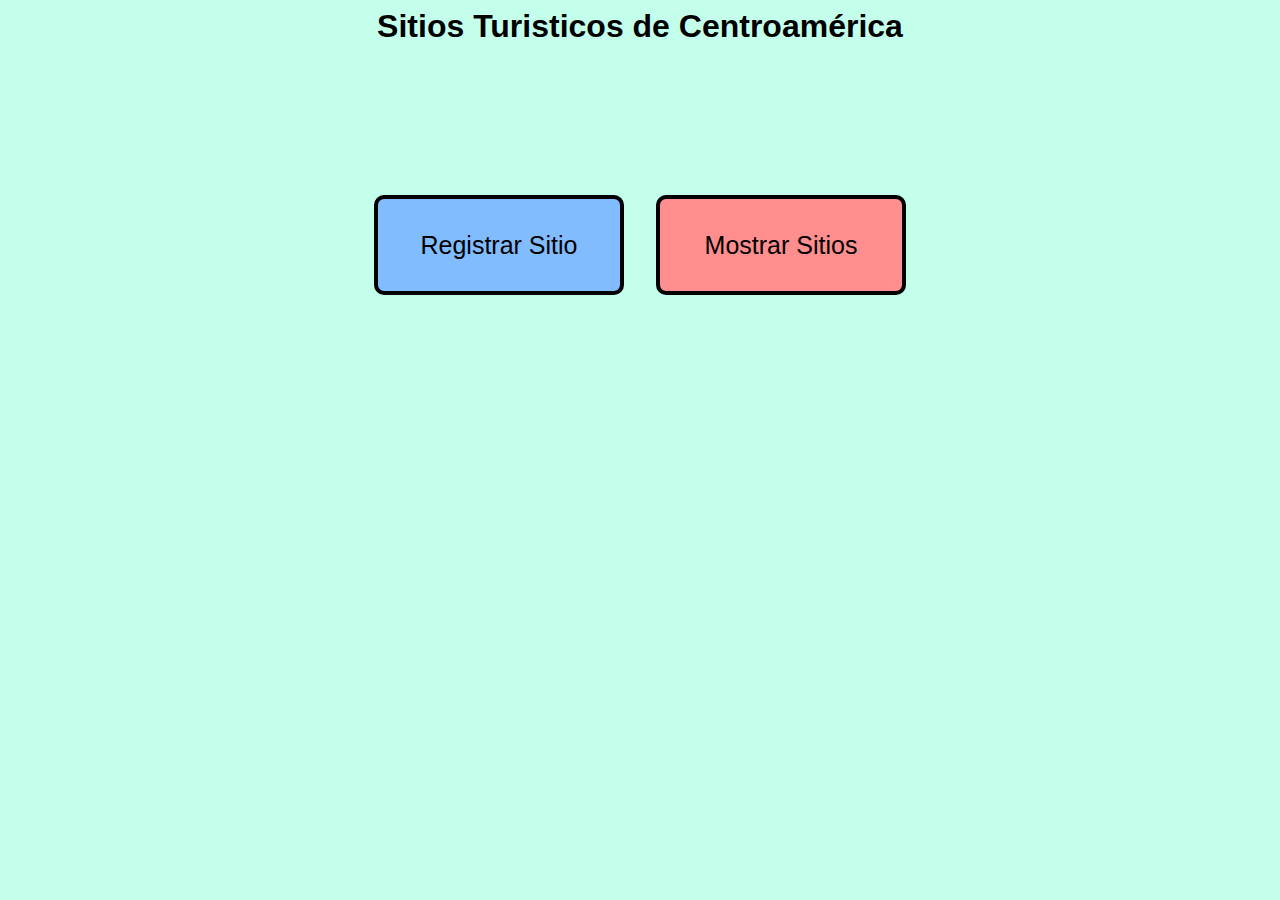
<file: Proyectos_JavaScript/index.html>
<!DOCTYPE html>
<html lang="es">
<head>
    <meta charset="UTF-8">
    <meta name="viewport" content="width=device-width, initial-scale=1.0">
    <title>Document</title>
    <link rel="stylesheet" href="estilos.css">
</head>
<body>
    <h1 id="titulo">Sitios Turisticos de Centroamérica</h1>
    <div id="botones">
        <a href="registro.html"><button id="botonregistro">Registrar Sitio</button></a> 
        <a href="mostrar.html"><button id="botonmostrar">Mostrar Sitios</button></a>
    </div>
</body>
</html>
</file>
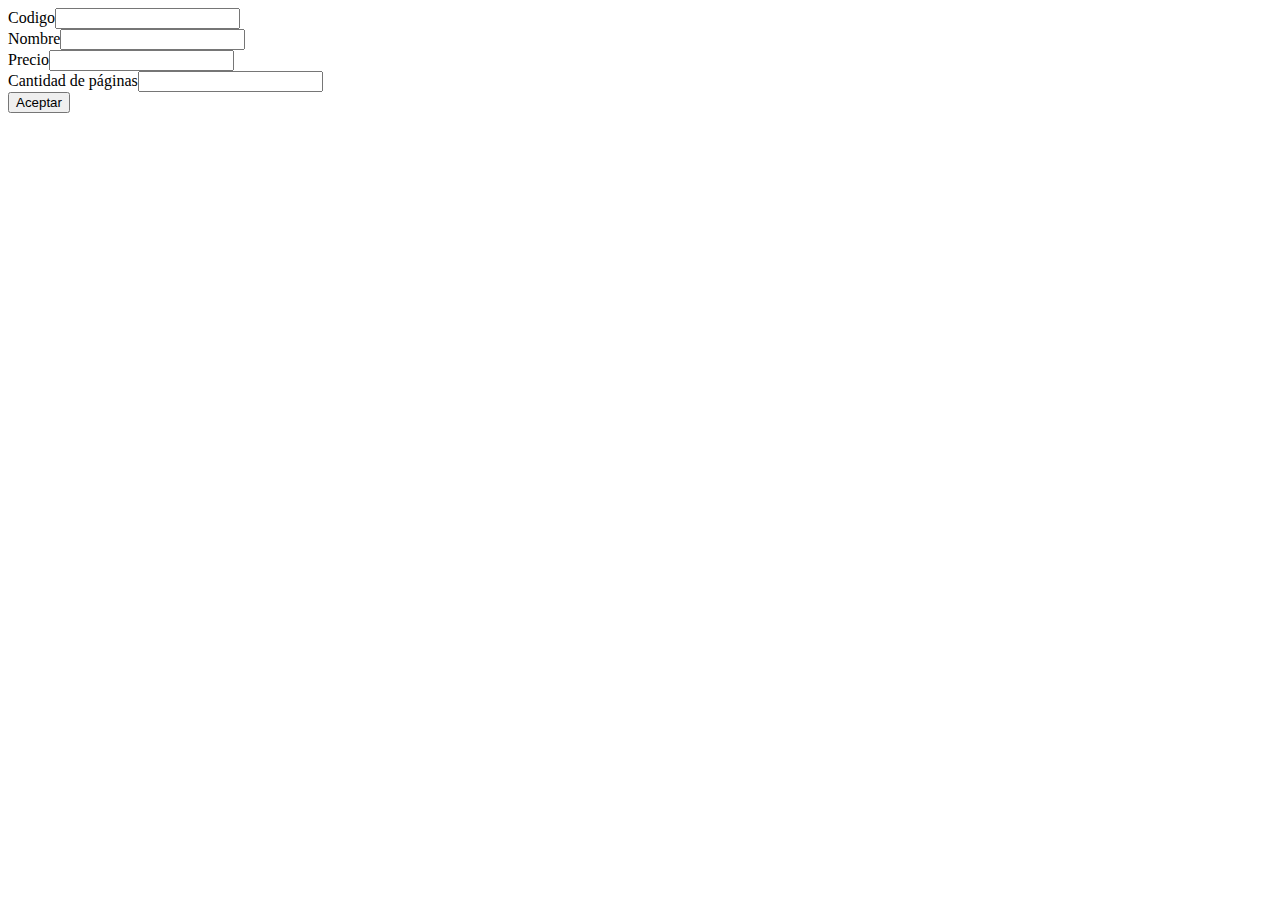
<file: Municode Evaluacion/libro.html>
<!DOCTYPE html>
<html lang="en">
<head>
    <meta charset="UTF-8">
    <meta name="viewport" content="width=device-width, initial-scale=1.0">
    <title>Document</title>
</head>
<body>
    <script>
        function verificar(){
            let codigo = document.getElementById("codigo").value;
            let nombre = document.getElementById("nombre").value;
            let precio = document.getElementById("precio").value;
            let paginas = document.getElementById("paginas").value;
            if (codigo != "" && nombre != "" && precio != "" && paginas != ""){
                if (paginas < 10){
                    document.getElementById("mensaje").innerText = "ERROR: el minimo de paginas es 10";
                }
                if (precio < 5){
                    document.getElementById("mensaje").innerText = "ERROR:  el precio minimo es Q.5.00";
                }
            }else{
                document.getElementById("mensaje").innerText = "ERROR: hay un dato vacio";
            }
        }
    </script>
    
        <label for="codigo">Codigo</label><input type="text" id="codigo"/><br>
        <label for="nombre">Nombre</label><input type="text" id="nombre"/><br>
        <label for="precio">Precio</label><input type="text" id="precio"/><br>
        <label for="paginas">Cantidad de páginas</label><input type="text" id="paginas"/><br>
        <div id="mensaje"></div>
        <button id="aceptar" onclick="verificar()">Aceptar</button>
    
</body>
</html>
</file>
<file: Proyectos_JavaScript/estilos.css>
* {
    font-family: Arial, Helvetica, sans-serif;
}

body{
    background-color: rgb(196, 255, 235);
}

/* index */

#titulo {
    margin: auto;
    text-align: center;
}

#botones {
    display: flex;
    justify-content: space-around;
    padding: 50px;
    margin: 100px 300px;
}

#botones a button{
    border: 4px solid black;
    font-size: 25px;
    border-radius: 10px;
    width: 250px;
    height: 100px;
    transition: all 0.25s;
}

#botonregistro {
    background-color: rgb(129, 188, 255);
}

#botonmostrar {
    background-color: rgb(255, 142, 142);
}

#botones a button:hover{
    cursor: pointer;
    background-color: aliceblue;
    width: 255px;
    height: 105px
}

/* Registro */

#registro {
    display: flex;
    flex-direction: column;
    padding: 50px;
    width: 500px;
    height: auto;
    margin: auto;
    background-color: rgba(0, 0, 0, 0.1);
    border-radius: 20px;
}

#registro label {
    font-size: 20px;
    text-align: center;
}

#registro input {
    width: 300px;
    margin: 0 auto 10px;
    border: 2px solid black;
    border-radius: 2px;
}

#botonguardar {
    border: 4px solid black;
    font-size: 20px;
    border-radius: 10px;
    width: 125px;
    height: 50px;
    transition: all 0.25s;
    margin: 15px auto 0;
    background-color: aquamarine;
}

#botonguardar:hover {
    cursor: pointer;
    background-color: aliceblue;
}

table {
    margin: 50px auto;
}
/* mostrar */

#contenido {
    display: flex;
    justify-content: space-around;
    flex-wrap: wrap;
    padding: 50px;
    width: auto;
    height: auto;
    margin: auto;
    background-color: rgba(0, 0, 0, 0.1);
    border-radius: 20px;
}

#contenido div {
    width: 300px;
    height: auto;
    background-color: aliceblue;
    border: 4px solid black;
    border-radius: 15px;
    margin: 10px 20px;
}

#contenido div h2 {
    text-align: center;
    font-size: 30px;
}

#contenido div h3 {
    text-align: left;
    font-size: 20px;
    margin: 0 10px;
}

#contenido div p {
    text-align: left;
    font-size: 15px;
    margin: 0 10px;
}
</file>
